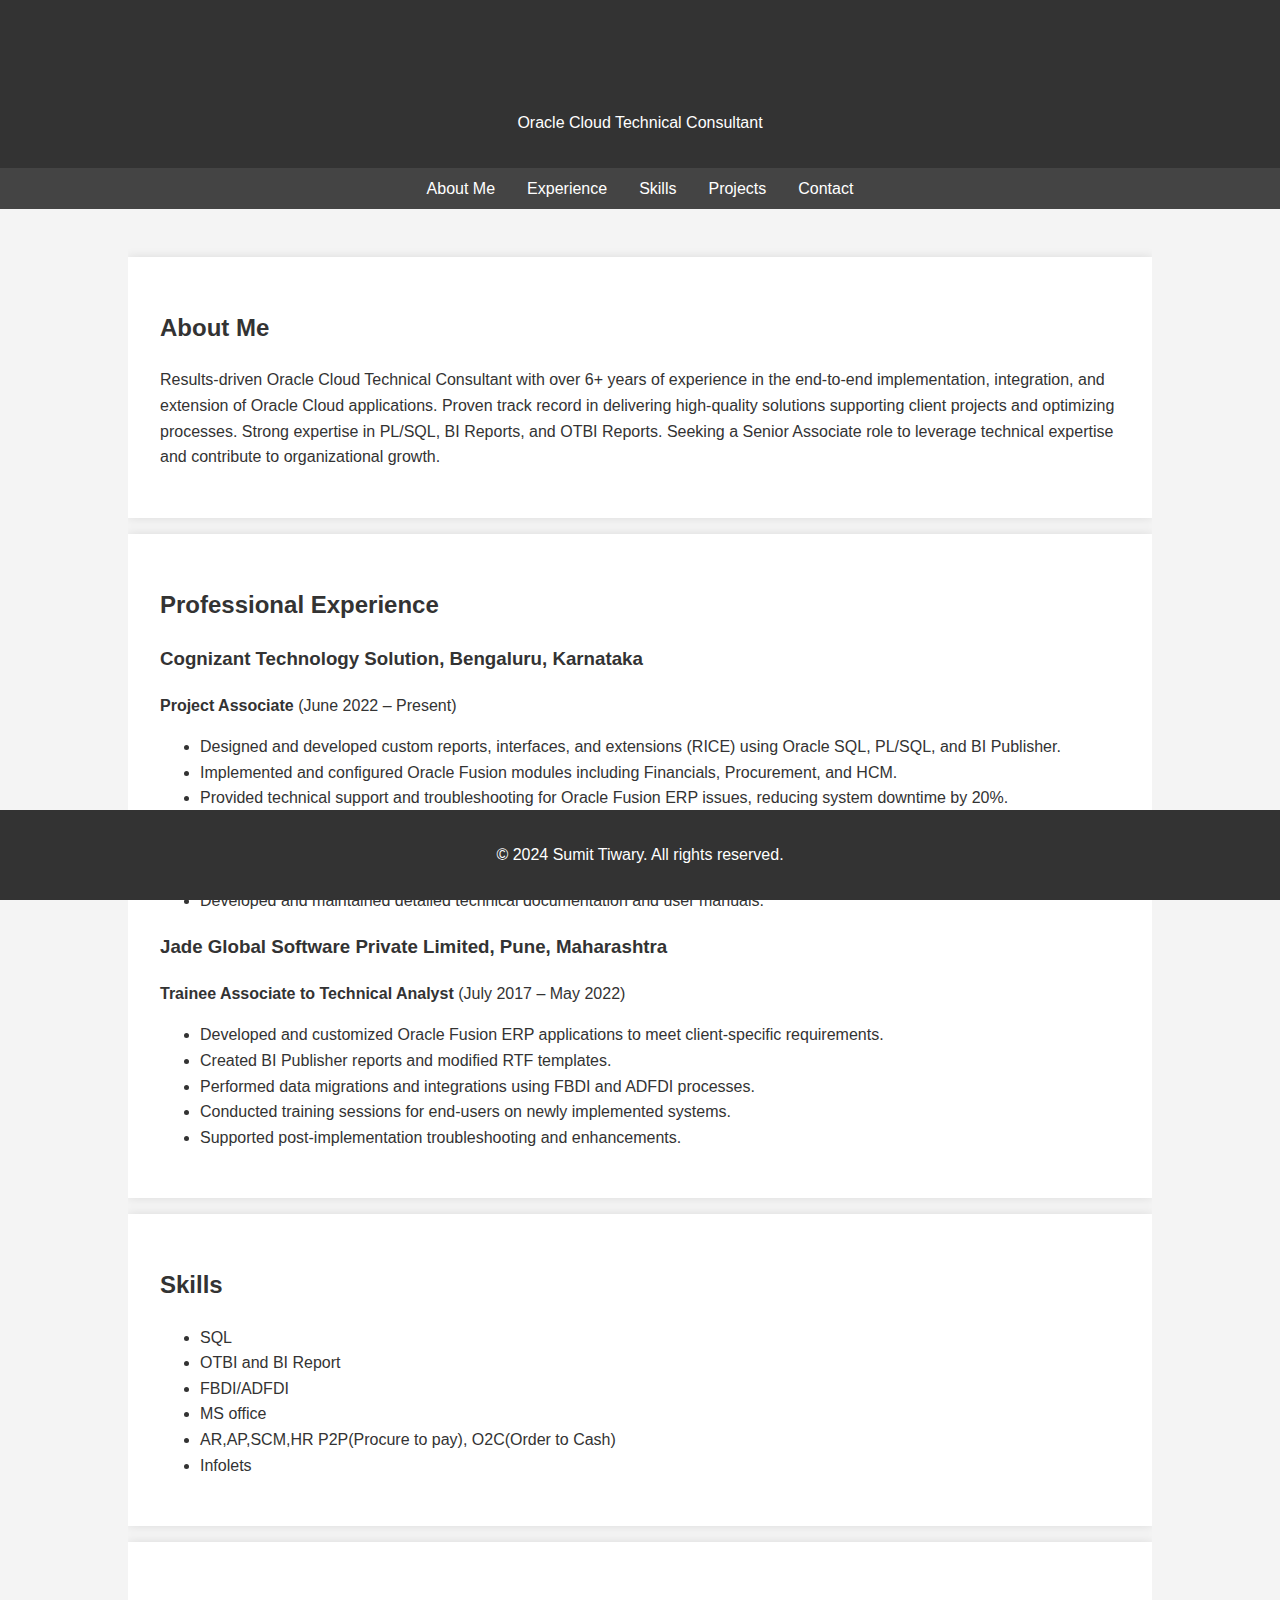
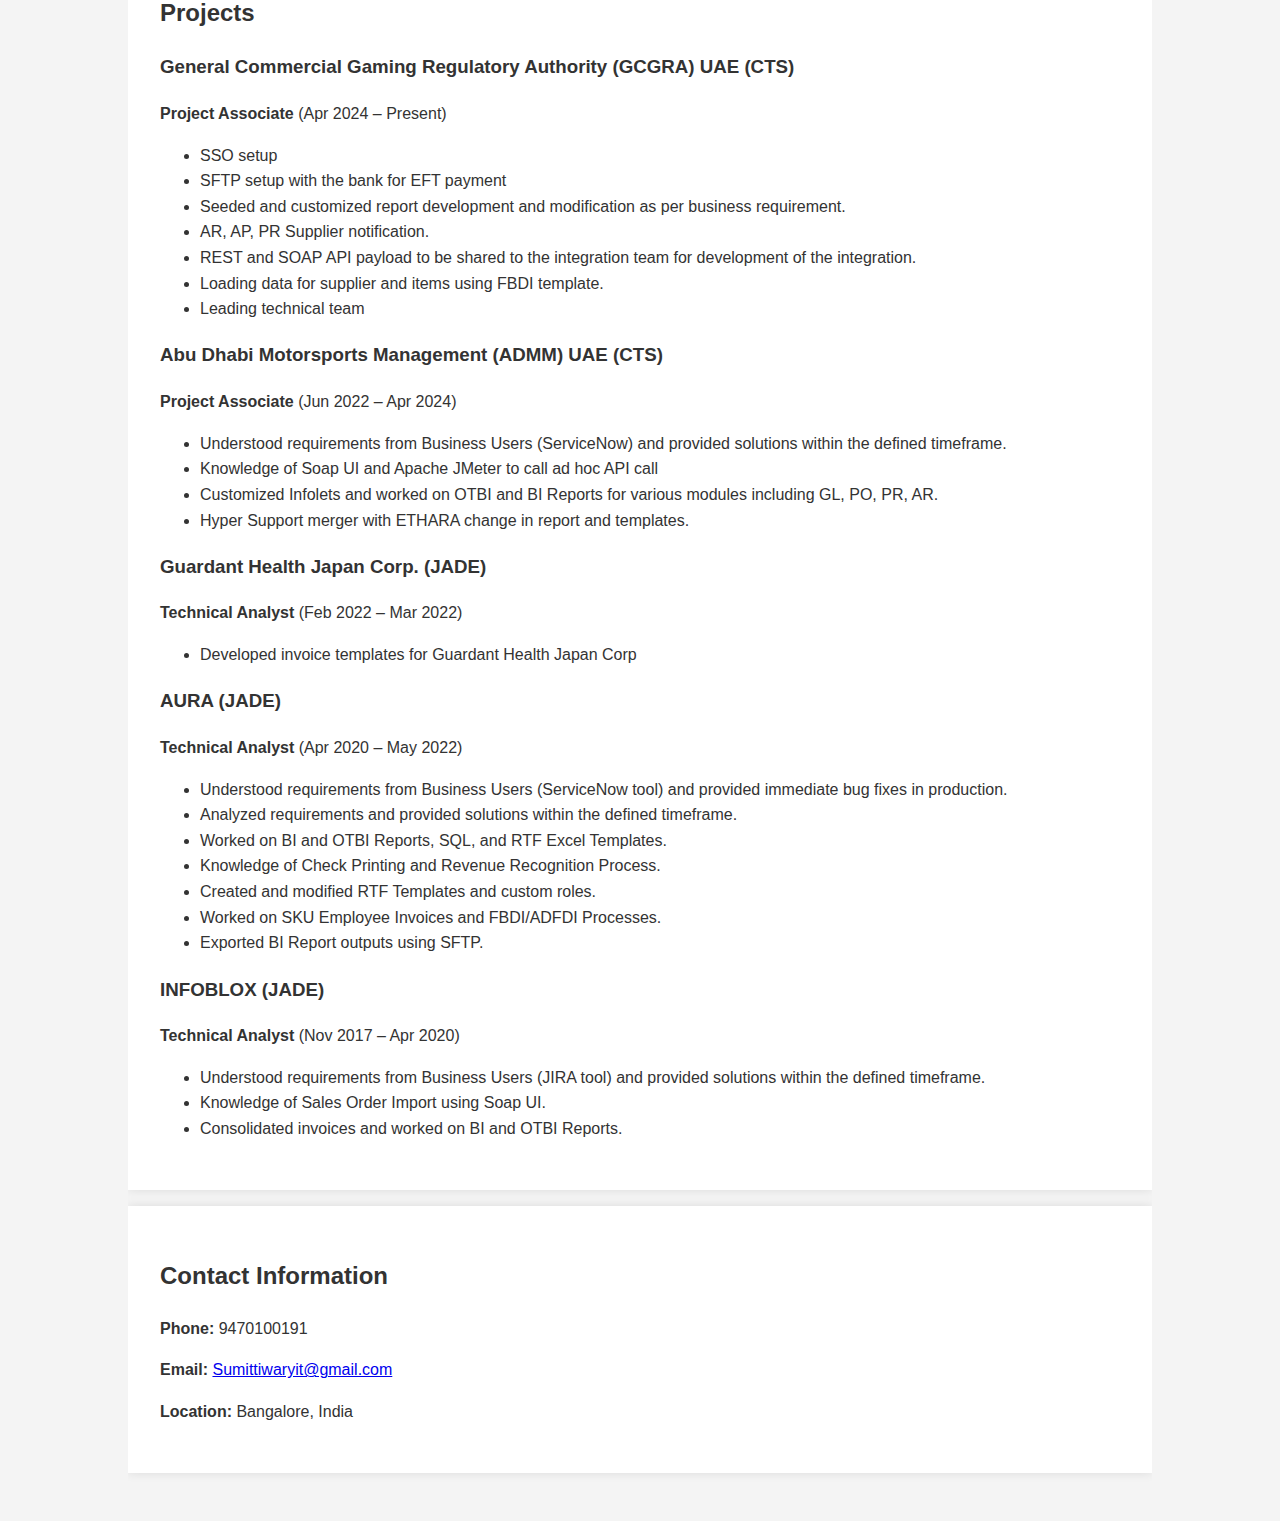
<file: index.html>
<!DOCTYPE html>
<html lang="en">
<head>
    <meta charset="UTF-8">
    <meta name="viewport" content="width=device-width, initial-scale=1.0">
    <title>Sumit Tiwary - Personal Webpage</title>
    <style>
        body {
            font-family: Arial, sans-serif;
            line-height: 1.6;
            margin: 0;
            padding: 0;
            background-color: #f4f4f4;
            color: #333;
        }
        header {
            background-color: #333;
            color: #fff;
            padding: 1rem 0;
            text-align: center;
        }
        nav {
            display: flex;
            justify-content: center;
            background-color: #444;
            padding: 0.5rem;
        }
        nav a {
            color: #fff;
            text-decoration: none;
            margin: 0 1rem;
        }
        .container {
            width: 80%;
            margin: auto;
            overflow: hidden;
            padding: 2rem 0;
        }
        h1, h2 {
            color: #333;
        }
        .content {
            background: #fff;
            padding: 2rem;
            margin: 1rem 0;
            box-shadow: 0 0 10px rgba(0, 0, 0, 0.1);
        }
        footer {
            background-color: #333;
            color: #fff;
            text-align: center;
            padding: 1rem 0;
            position: fixed;
            bottom: 0;
            width: 100%;
        }
    </style>
</head>
<body>
    <header>
        <h1>Sumit Tiwary</h1>
        <p>Oracle Cloud Technical Consultant</p>
    </header>
    <nav>
        <a href="#about">About Me</a>
        <a href="#experience">Experience</a>
		<a href="#SKILLs">Skills</a>
        <a href="#projects">Projects</a>
        <a href="#contact">Contact</a>
    </nav>
    <div class="container">
        <section id="about" class="content">
            <h2>About Me</h2>
            <p>Results-driven Oracle Cloud Technical Consultant with over 6+ years of experience in the end-to-end implementation, integration, and extension of Oracle Cloud applications. Proven track record in delivering high-quality solutions supporting client projects and optimizing processes. Strong expertise in PL/SQL, BI Reports, and OTBI Reports. Seeking a Senior Associate role to leverage technical expertise and contribute to organizational growth.</p>
        </section>
        <section id="experience" class="content">
            <h2>Professional Experience</h2>
            <h3>Cognizant Technology Solution, Bengaluru, Karnataka</h3>
            <p><strong>Project Associate</strong> (June 2022 – Present)</p>
            <ul>
                <li>Designed and developed custom reports, interfaces, and extensions (RICE) using Oracle SQL, PL/SQL, and BI Publisher.</li>
                <li>Implemented and configured Oracle Fusion modules including Financials, Procurement, and HCM.</li>
                <li>Provided technical support and troubleshooting for Oracle Fusion ERP issues, reducing system downtime by 20%.</li>
                <li>Collaborated with functional consultants and business users to gather requirements and translate them into technical specifications.</li>
                <li>Conducted system testing and user training, improving user adoption and satisfaction.</li>
                <li>Developed and maintained detailed technical documentation and user manuals.</li>
            </ul>
            <h3>Jade Global Software Private Limited, Pune, Maharashtra</h3>
            <p><strong>Trainee Associate to Technical Analyst</strong> (July 2017 – May 2022)</p>
            <ul>
                <li>Developed and customized Oracle Fusion ERP applications to meet client-specific requirements.</li>
                <li>Created BI Publisher reports and modified RTF templates.</li>
                <li>Performed data migrations and integrations using FBDI and ADFDI processes.</li>
                <li>Conducted training sessions for end-users on newly implemented systems.</li>
                <li>Supported post-implementation troubleshooting and enhancements.</li>
            </ul>
        </section> 
		<section id="SKILLs" class="content">
            <h2>Skills</h2>            
            <p><strong></strong></p>
            <ul>
                <li>SQL</li>
                <li>OTBI and BI Report</li>
                <li>FBDI/ADFDI</li>
                <li>MS office</li>
                <li>AR,AP,SCM,HR P2P(Procure to pay), O2C(Order to Cash)</li>
                <li>Infolets</li>            
        </section> 
        <section id="projects" class="content">
            <h2>Projects</h2>
            <h3>General Commercial Gaming Regulatory Authority (GCGRA) UAE (CTS)</h3>
            <p><strong>Project Associate</strong> (Apr 2024 – Present)</p>
            <ul>
                <li>SSO setup</li>
                <li>SFTP setup with the bank for EFT payment</li>
                <li>Seeded and customized report development and modification as per business requirement.</li>
                <li>AR, AP, PR Supplier notification.</li>
                <li>REST and SOAP API payload to be shared to the integration team for development of the integration.</li>
                <li>Loading data for supplier and items using FBDI template.</li>
                <li>Leading technical team</li>
            </ul>
            <h3>Abu Dhabi Motorsports Management (ADMM) UAE (CTS)</h3>
            <p><strong>Project Associate</strong> (Jun 2022 – Apr 2024)</p>
            <ul>
                <li>Understood requirements from Business Users (ServiceNow) and provided solutions within the defined timeframe.</li>
                <li>Knowledge of Soap UI and Apache JMeter to call ad hoc API call</li>
                <li>Customized Infolets and worked on OTBI and BI Reports for various modules including GL, PO, PR, AR.</li>
                <li>Hyper Support merger with ETHARA change in report and templates.</li>
            </ul>
            <h3>Guardant Health Japan Corp. (JADE)</h3>
            <p><strong>Technical Analyst</strong> (Feb 2022 – Mar 2022)</p>
            <ul>
                <li>Developed invoice templates for Guardant Health Japan Corp</li>
            </ul>
            <h3>AURA (JADE)</h3>
            <p><strong>Technical Analyst</strong> (Apr 2020 – May 2022)</p>
            <ul>
                <li>Understood requirements from Business Users (ServiceNow tool) and provided immediate bug fixes in production.</li>
                <li>Analyzed requirements and provided solutions within the defined timeframe.</li>
                <li>Worked on BI and OTBI Reports, SQL, and RTF Excel Templates.</li>
                <li>Knowledge of Check Printing and Revenue Recognition Process.</li>
                <li>Created and modified RTF Templates and custom roles.</li>
                <li>Worked on SKU Employee Invoices and FBDI/ADFDI Processes.</li>
                <li>Exported BI Report outputs using SFTP.</li>
            </ul>
            <h3>INFOBLOX (JADE)</h3>
            <p><strong>Technical Analyst</strong> (Nov 2017 – Apr 2020)</p>
            <ul>
                <li>Understood requirements from Business Users (JIRA tool) and provided solutions within the defined timeframe.</li>
                <li>Knowledge of Sales Order Import using Soap UI.</li>
                <li>Consolidated invoices and worked on BI and OTBI Reports.</li>
            </ul>
        </section>
        <section id="contact" class="content">
            <h2>Contact Information</h2>
            <p><strong>Phone:</strong> 9470100191</p>
            <p><strong>Email:</strong> <a href="mailto:Sumittiwaryit@gmail.com">Sumittiwaryit@gmail.com</a></p>
            <p><strong>Location:</strong> Bangalore, India</p>
        </section>
    </div>
    <footer>
        <p>&copy; 2024 Sumit Tiwary. All rights reserved.</p>
    </footer>
</body>
</html>
</file>
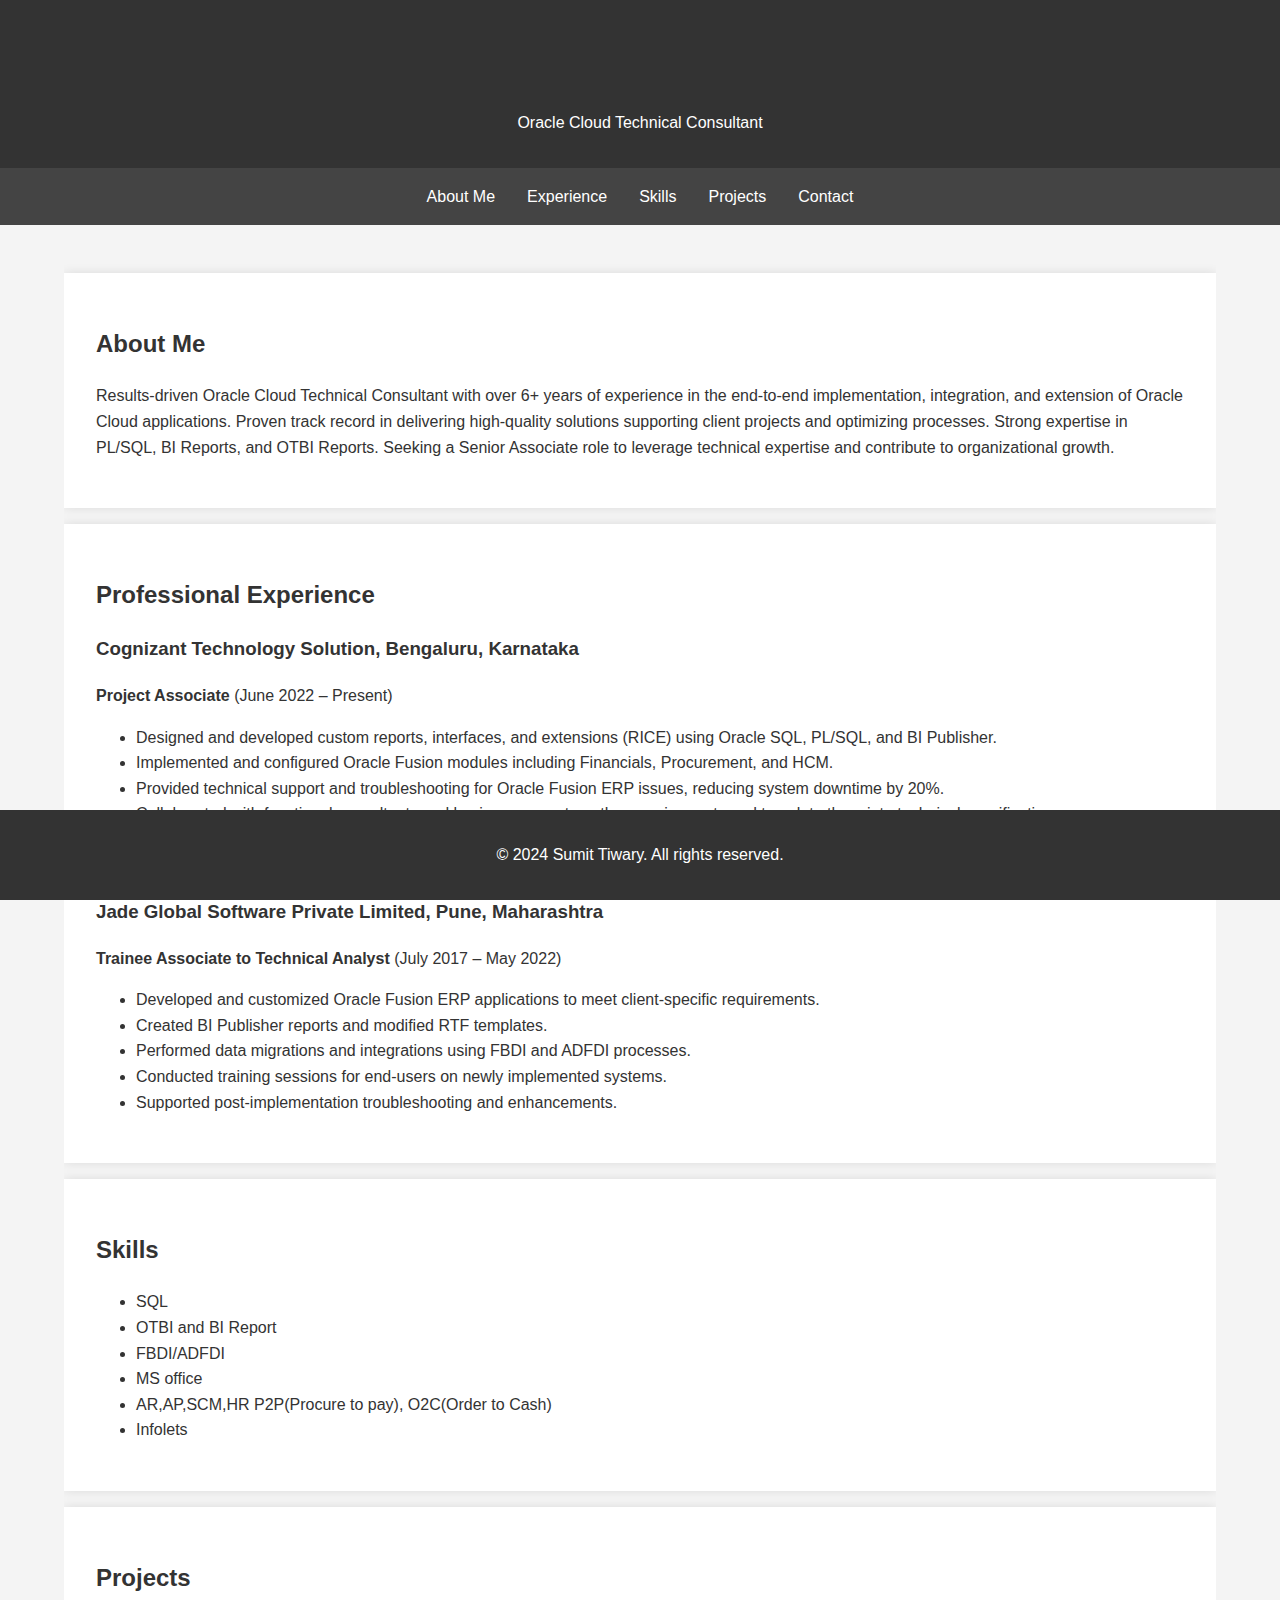
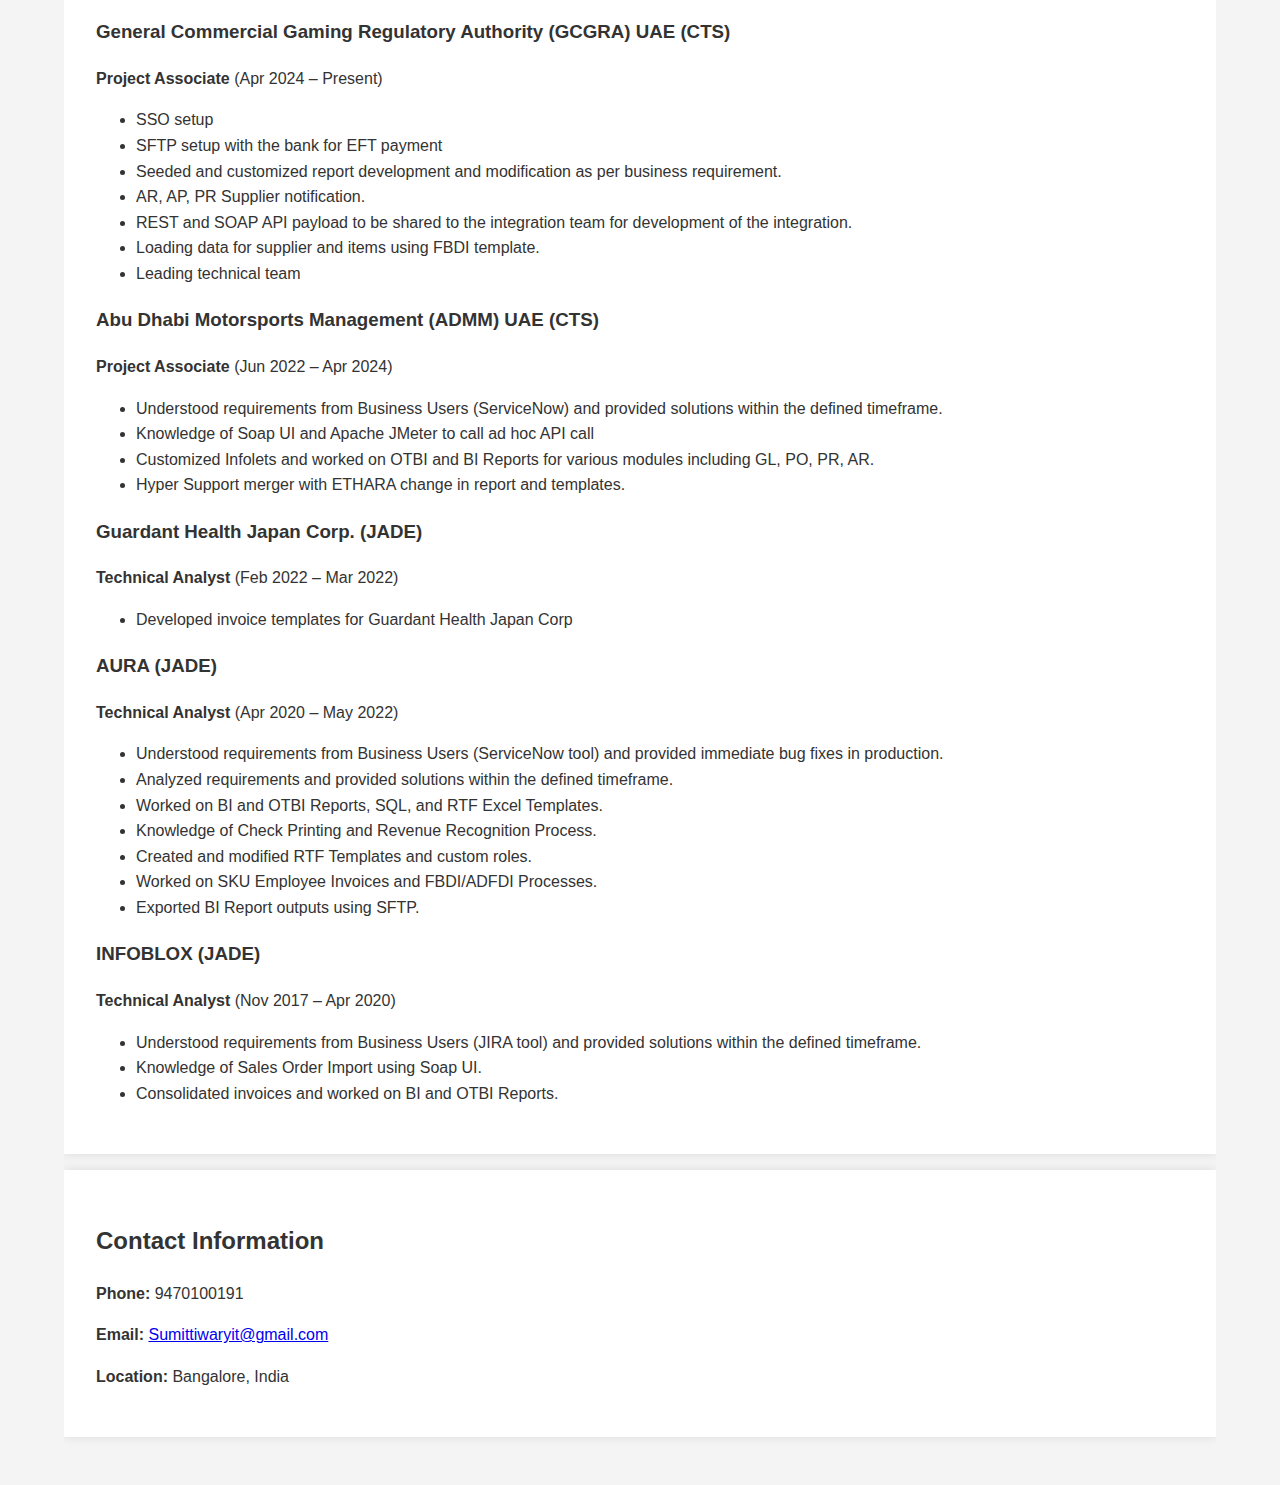
<file: webpage.html>
<!DOCTYPE html>
<meta name="viewport" content="width=device-width, initial-scale=1.0">
<html lang="en">
<head>
    <meta charset="UTF-8">
    <meta name="viewport" content="width=device-width, initial-scale=1.0">
    <title>Sumit Tiwary - Personal Webpage</title>
    <style>
        /* Include the CSS changes here */
        body {
            font-family: Arial, sans-serif;
            line-height: 1.6;
            margin: 0;
            padding: 0;
            background-color: #f4f4f4;
            color: #333;
        }

        header {
            background-color: #333;
            color: #fff;
            padding: 1rem 0;
            text-align: center;
        }

        nav {
            display: flex;
            flex-wrap: wrap;
            justify-content: center;
            background-color: #444;
            padding: 0.5rem;
        }

        nav a {
            color: #fff;
            text-decoration: none;
            margin: 0.5rem 1rem;
        }

        .container {
            width: 90%;
            margin: auto;
            overflow: hidden;
            padding: 2rem 0;
        }

        h1, h2 {
            color: #333;
        }

        .content {
            background: #fff;
            padding: 2rem;
            margin: 1rem 0;
            box-shadow: 0 0 10px rgba(0, 0, 0, 0.1);
        }

        footer {
            background-color: #333;
            color: #fff;
            text-align: center;
            padding: 1rem 0;
            position: fixed;
            bottom: 0;
            width: 100%;
        }

        /* Media Queries for Responsive Design */
        @media (max-width: 768px) {
            .container {
                width: 100%;
                padding: 1rem;
            }

            .content {
                padding: 1rem;
            }

            nav a {
                margin: 0.5rem 0.5rem;
            }

            footer {
                position: static;
                padding: 0.5rem;
            }
        }

        @media (max-width: 480px) {
            header {
                padding: 0.5rem 0;
            }

            nav {
                flex-direction: column;
                align-items: center;
            }

            .container {
                padding: 0.5rem;
            }

            .content {
                padding: 0.5rem;
            }

            footer {
                padding: 0.5rem;
            }
        }
    </style>
</head>
<body>
    <header>
        <h1>Sumit Tiwary</h1>
        <p>Oracle Cloud Technical Consultant</p>
    </header>
    <nav>
        <a href="#about">About Me</a>
        <a href="#experience">Experience</a>
        <a href="#SKILLs">Skills</a>
        <a href="#projects">Projects</a>
        <a href="#contact">Contact</a>
    </nav>
    <div class="container">
        <section id="about" class="content">
            <h2>About Me</h2>
            <p>Results-driven Oracle Cloud Technical Consultant with over 6+ years of experience in the end-to-end implementation, integration, and extension of Oracle Cloud applications. Proven track record in delivering high-quality solutions supporting client projects and optimizing processes. Strong expertise in PL/SQL, BI Reports, and OTBI Reports. Seeking a Senior Associate role to leverage technical expertise and contribute to organizational growth.</p>
        </section>
        <section id="experience" class="content">
            <h2>Professional Experience</h2>
            <h3>Cognizant Technology Solution, Bengaluru, Karnataka</h3>
            <p><strong>Project Associate</strong> (June 2022 – Present)</p>
            <ul>
                <li>Designed and developed custom reports, interfaces, and extensions (RICE) using Oracle SQL, PL/SQL, and BI Publisher.</li>
                <li>Implemented and configured Oracle Fusion modules including Financials, Procurement, and HCM.</li>
                <li>Provided technical support and troubleshooting for Oracle Fusion ERP issues, reducing system downtime by 20%.</li>
                <li>Collaborated with functional consultants and business users to gather requirements and translate them into technical specifications.</li>
                <li>Conducted system testing and user training, improving user adoption and satisfaction.</li>
                <li>Developed and maintained detailed technical documentation and user manuals.</li>
            </ul>
            <h3>Jade Global Software Private Limited, Pune, Maharashtra</h3>
            <p><strong>Trainee Associate to Technical Analyst</strong> (July 2017 – May 2022)</p>
            <ul>
                <li>Developed and customized Oracle Fusion ERP applications to meet client-specific requirements.</li>
                <li>Created BI Publisher reports and modified RTF templates.</li>
                <li>Performed data migrations and integrations using FBDI and ADFDI processes.</li>
                <li>Conducted training sessions for end-users on newly implemented systems.</li>
                <li>Supported post-implementation troubleshooting and enhancements.</li>
            </ul>
        </section> 
        <section id="SKILLs" class="content">
            <h2>Skills</h2>            
            <ul>
                <li>SQL</li>
                <li>OTBI and BI Report</li>
                <li>FBDI/ADFDI</li>
                <li>MS office</li>
                <li>AR,AP,SCM,HR P2P(Procure to pay), O2C(Order to Cash)</li>
                <li>Infolets</li>            
            </ul>
        </section> 
        <section id="projects" class="content">
            <h2>Projects</h2>
            <h3>General Commercial Gaming Regulatory Authority (GCGRA) UAE (CTS)</h3>
            <p><strong>Project Associate</strong> (Apr 2024 – Present)</p>
            <ul>
                <li>SSO setup</li>
                <li>SFTP setup with the bank for EFT payment</li>
                <li>Seeded and customized report development and modification as per business requirement.</li>
                <li>AR, AP, PR Supplier notification.</li>
                <li>REST and SOAP API payload to be shared to the integration team for development of the integration.</li>
                <li>Loading data for supplier and items using FBDI template.</li>
                <li>Leading technical team</li>
            </ul>
            <h3>Abu Dhabi Motorsports Management (ADMM) UAE (CTS)</h3>
            <p><strong>Project Associate</strong> (Jun 2022 – Apr 2024)</p>
            <ul>
                <li>Understood requirements from Business Users (ServiceNow) and provided solutions within the defined timeframe.</li>
                <li>Knowledge of Soap UI and Apache JMeter to call ad hoc API call</li>
                <li>Customized Infolets and worked on OTBI and BI Reports for various modules including GL, PO, PR, AR.</li>
                <li>Hyper Support merger with ETHARA change in report and templates.</li>
            </ul>
            <h3>Guardant Health Japan Corp. (JADE)</h3>
            <p><strong>Technical Analyst</strong> (Feb 2022 – Mar 2022)</p>
            <ul>
                <li>Developed invoice templates for Guardant Health Japan Corp</li>
            </ul>
            <h3>AURA (JADE)</h3>
            <p><strong>Technical Analyst</strong> (Apr 2020 – May 2022)</p>
            <ul>
                <li>Understood requirements from Business Users (ServiceNow tool) and provided immediate bug fixes in production.</li>
                <li>Analyzed requirements and provided solutions within the defined timeframe.</li>
                <li>Worked on BI and OTBI Reports, SQL, and RTF Excel Templates.</li>
                <li>Knowledge of Check Printing and Revenue Recognition Process.</li>
                <li>Created and modified RTF Templates and custom roles.</li>
                <li>Worked on SKU Employee Invoices and FBDI/ADFDI Processes.</li>
                <li>Exported BI Report outputs using SFTP.</li>
            </ul>
            <h3>INFOBLOX (JADE)</h3>
            <p><strong>Technical Analyst</strong> (Nov 2017 – Apr 2020)</p>
            <ul>
                <li>Understood requirements from Business Users (JIRA tool) and provided solutions within the defined timeframe.</li>
                <li>Knowledge of Sales Order Import using Soap UI.</li>
                <li>Consolidated invoices and worked on BI and OTBI Reports.</li>
            </ul>
        </section>
        <section id="contact" class="content">
            <h2>Contact Information</h2>
            <p><strong>Phone:</strong> 9470100191</p>
            <p><strong>Email:</strong> <a href="mailto:Sumittiwaryit@gmail.com">Sumittiwaryit@gmail.com</a></p>
            <p><strong>Location:</strong> Bangalore, India</p>
        </section>
    </div>
    <footer>
        <p>&copy; 2024 Sumit Tiwary. All rights reserved.</p>
    </footer>
</body>
</html>
</file>
